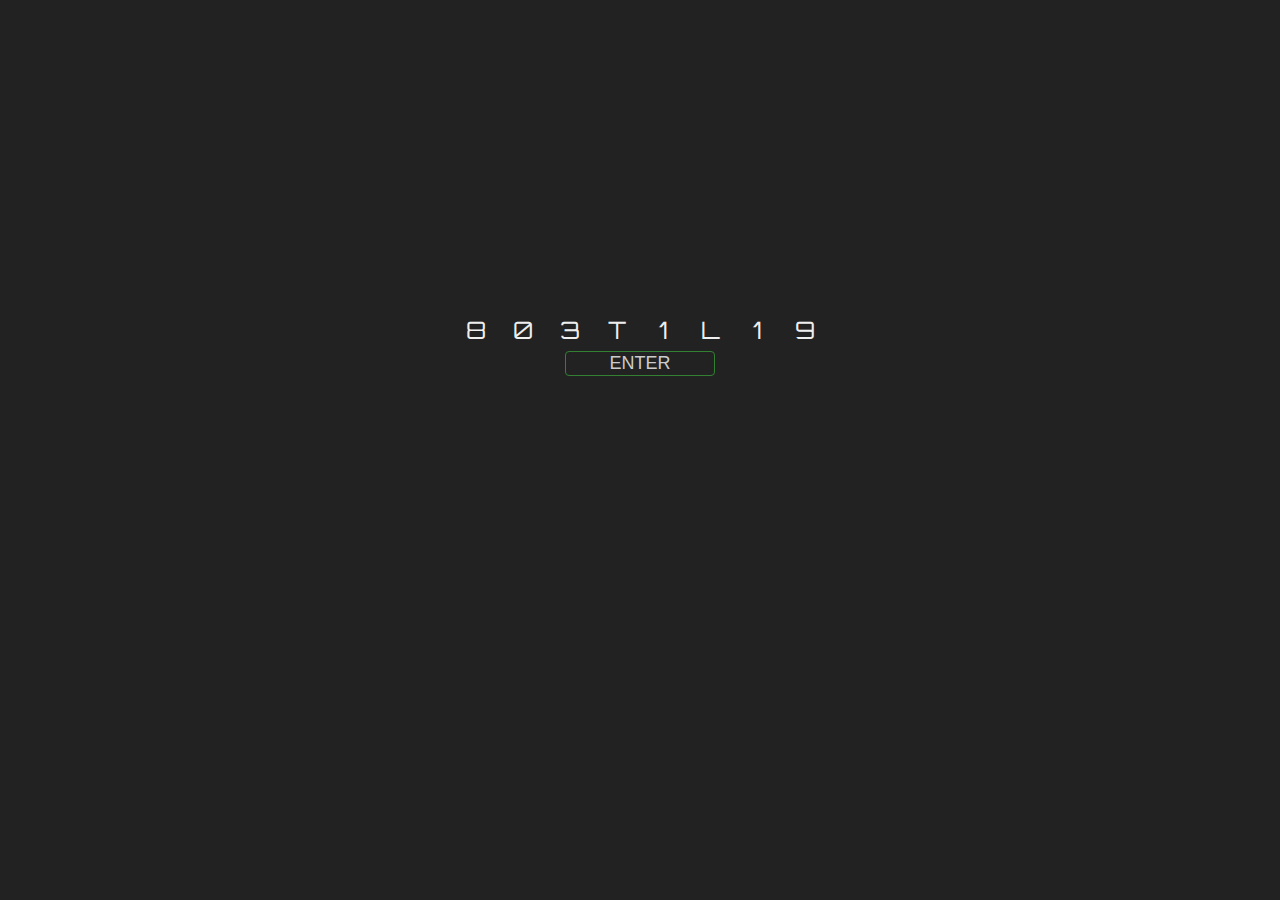
<file: index.html>
<!DOCTYPE html>
<html lang="en">
<head>
      <meta charset="UTF-8">
      <meta name="viewport" content="width=device-width, initial-scale=1.0">
      <meta http-equiv="X-UA-Compatible" content="ie=edge">
      <title>Don'T Join</title>
      <link href="https://fonts.googleapis.com/css?family=Orbitron" rel="stylesheet">
      <script src="https://code.jquery.com/jquery-3.3.1.js"></script>
      <link rel="stylesheet" href="ENTERED.css">
</head>
<body>

     <div class="content">
          <div class="random">
               <span class="nbr ltr">0</span>
               <span class="nbr ltr">0</span>
               <span class="nbr ltr">0</span>
               <span class="nbr ltr">0</span>
               <span class="nbr ltr">0</span>
               <span class="nbr ltr">0</span>
               <span class="nbr ltr">0</span>
               <span class="nbr ltr">0</span>
          </div>
     </div>

     <script type="text/javascript">

     $(document).ready(function() {

     var $randomnbr = $('.nbr');
     var $timer = 40;
     var $it;
     var $data = 0;
     var index;
     var change;
     var letters = ["D", "O", "N", "T", "C", "L", "A", "N"];

     $randomnbr.each(function() {

     change = Math.round(Math.random()*100);
     $(this).attr('data-change', change);

     });

     function random() {
          return Math.round(Math.random()*9);
     };

     function select() {
          return Math.round(Math.random()*$randomnbr.length+1);
     };

     function value() {
          $('.nbr:nth-child('+select()+')').html(''+random()+'');
          $('.nbr:nth-child('+select()+')').attr('data-number', $data);
          $data++;

          $randomnbr.each(function() {
               if(parseInt($(this).attr('data-number')) > parseInt($(this).attr('data-change'))) {
                    index = $('.ltr').index(this);
                    $(this).html(letters[index]);
                    $(this).removeClass('nbr');
               }
          });
     };

     $it = setInterval(value, $timer);

     });

     </script>

    <div class="wrapper">
        <div class="btn">
            <a href="home2.html"><button type="button">ENTER</button></a>
        </div>
    </div>

</body>
</html>
</file>
<file: ENTERED.css>
html, body {
     margin: 0;
     padding: 0;
     font-family: Orbitron;
     font-size: 24px;
     text-transform: uppercase;
     font-weight: 100;
     background-color: #222;
     color: #eee;
     width: 100%;
     height: 100%;
}
 
html .content, body .content {
     text-align: center;
     top: 35%;
     position: relative;
     transform: translateX(-50%), translateY(-50%);
}
 
html .content span, body .content span {
     width: 40px;
     display: inline-block;
}

button {
    position: absolute;
    top: 39%;
    left: 50%;
    transform: translate(-50%, -0%);
}

button {
    background: none;
    color: #ccc;
    width: 150px;
    height: 25px;
    border: 1px solid #338033;
    font-size: 18px;
    border-radius: 4px;
    transition: .6s;
    overflow: hidden;
}

button:focus {
    outline: none;
}

button:before {
    content: '';
    display: block;
    position: absolute;
    background: rgba(255,255,255,.5);
    width: 60px;
    height: 100%;
    left: 0;
    top: 0;
    opacity: .5s;
    filter: blur(30px);
    transform: translateX(-130px) skewX(-15deg);
}

button:after {
    content: '';
    display: block;
    position: absolute;
    background: rgba(255,255,255,.2);
    width: 30px;
    height: 100%;
    left: 30px;
    top: 0;
    opacity: 0;
    filter: blur(30px);
    transform: translate(-100px) scaleX(-15deg);
}

button:hover {
    background: #338033;
    cursor: pointer;
}

button:hover:before {
    transform: translate(300px) skewX(-15deg);
    opacity: .6;
    transition: .7s;
}
</file>
